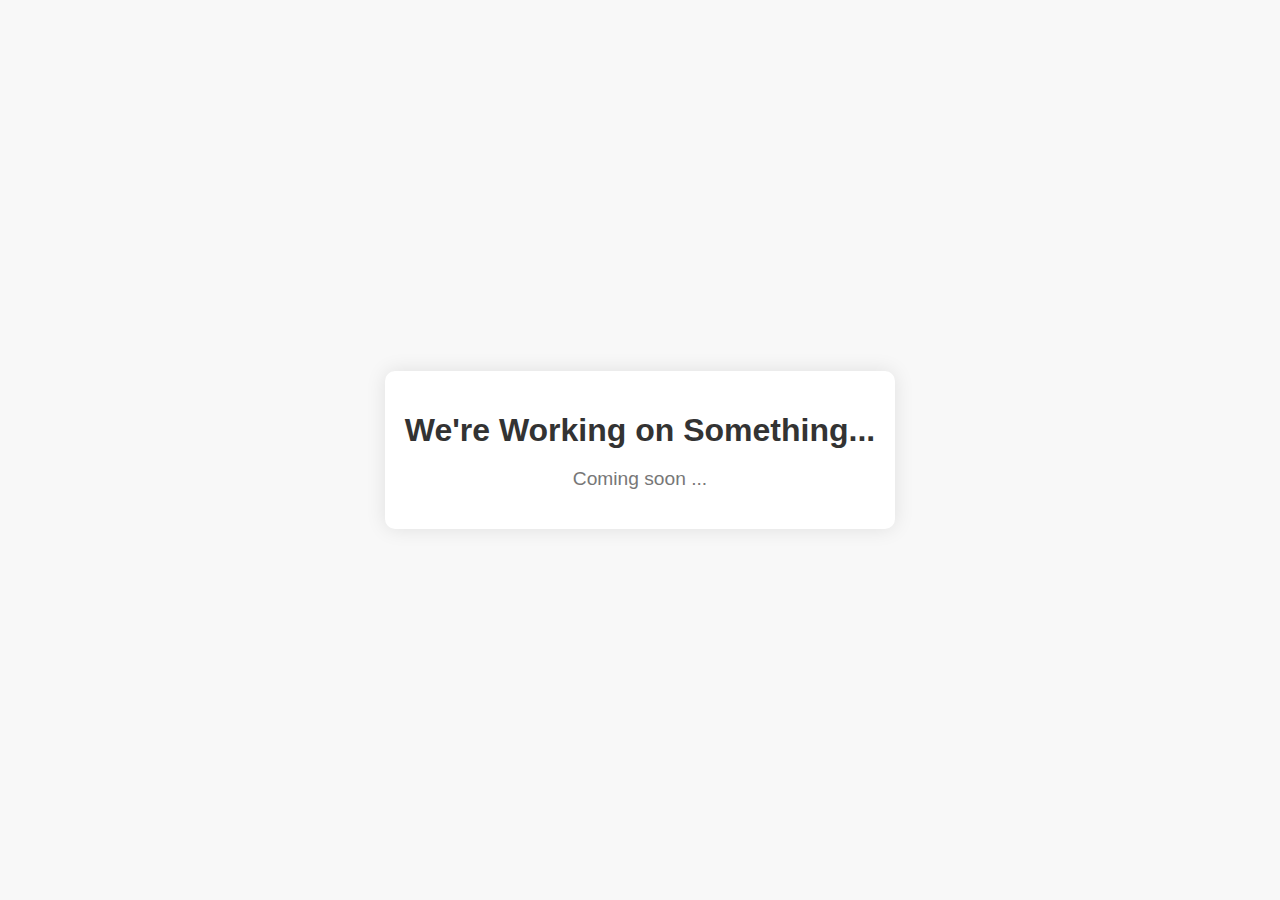
<file: comingsoon/index.html>
<!DOCTYPE html>
<html lang="en">
    <head>
        <meta charset="UTF-8">
        <meta name="viewport" content="width=device-width, initial-scale=1.0">
        <title>Coming Soon!</title>
        <link rel="stylesheet" href="style.css">
    </head>
    <body>
        <div class="container">
            <h1 class="title">We're Working on Something...</h1>
            <p class="message">Coming soon ...</p>
        </div>
    </body>
</html>
</file>
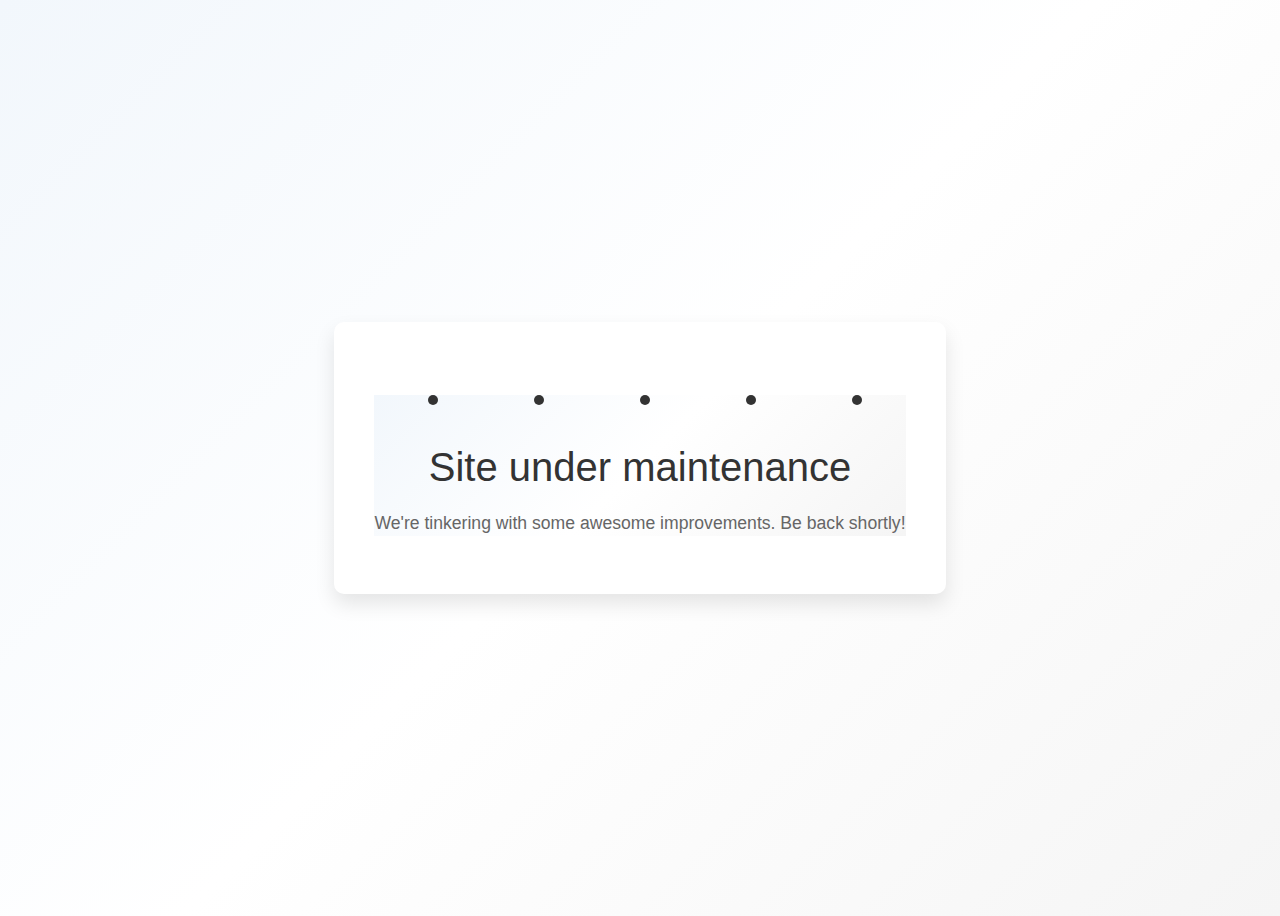
<file: Maintenace/index.html>
<!DOCTYPE html>
<html lang="en">
<head>
    <meta charset="UTF-8">
    <meta name="viewport" content="width=device-width, initial-scale=1.0">
    <link rel="stylesheet" href="./style.css">
    <title>Site under maintenace</title>

</head>
<body>
      <div class="container">
        <div class="content">
          <span class="particle"></span>
          <span class="particle"></span>
          <span class="particle"></span>
          <span class="particle"></span>
          <span class="particle"></span>
          <h2>Site under maintenance</h2>
          <p>We're tinkering with some awesome improvements. Be back shortly!</p>
        </div>
      </div>



</body>
</html>
</file>
<file: comingsoon/style.css>
body {
    font-family: 'Segoe UI', Tahoma, Geneva, Verdana, sans-serif;
    margin: 0;
    padding: 0;
    display: flex;
    align-items: center;
    justify-content: center;
    min-height: 100vh;
    background-color: #f8f8f8;
}

.container {
    text-align: center;
    max-width: 600px;
    padding: 20px;
    background-color: #fff;
    border-radius: 10px;
    box-shadow: 0 0 20px rgba(0, 0, 0, 0.1);
}

.title {
    color: #333;
    font-size: 2em;
    margin-bottom: 10px;
}

.message {
    color: #777;
    font-size: 1.2em;
}
</file>
<file: Maintenace/style.css>
body {
  font-family: sans-serif;
  background: linear-gradient(135deg, #f2f7fc 0%, #fff 50%, #f5f5f5 100%);
  display: flex;
  justify-content: center;
  align-items: center;
  min-height: 100vh;
}

.container {
  background-color: #fff;
  border-radius: 10px;
  padding: 40px;
  box-shadow: 0 10px 20px rgba(0, 0, 0, 0.1);
}

.content {
  text-align: center;
  position: relative;
  background: linear-gradient(135deg, #f2f7fc 0%, #fff 50%, #f5f5f5 100%)
}

.particle {
  position: absolute;
  width: 10px;
  height: 10px;
  border-radius: 50%;
  background-color: #333;
  animation: bounce 1s ease-in-out infinite;
}

@keyframes bounce {
  0%,
  100% {
    transform: translateY(0);
  }
  50% {
    transform: translateY(-10px);
  }
}

.particle:nth-child(1) {
  left: 10%;
  animation-delay: 0.2s;
}

.particle:nth-child(2) {
  left: 30%;
  animation-delay: 0.4s;
}

.particle:nth-child(3) {
  left: 50%;
  animation-delay: 0.6s;
}

.particle:nth-child(4) {
  left: 70%;
  animation-delay: 0.8s;
}

.particle:nth-child(5) {
  left: 90%;
  animation-delay: 1s;
}

h2 {
  font-size: 2.5em;
  font-weight: 300;
  margin-bottom: 20px;
  color: #333;
  padding-top: 50px;
}

p {
  font-size: 1.1em;
  line-height: 1.5;
  color: #666;
}

@media (max-width: 768px) {
  .content {
    padding: 30px;
  }
  h2 {
    font-size: 2em;
  }
  p {
    font-size: 1em;
  }
}
</file>
